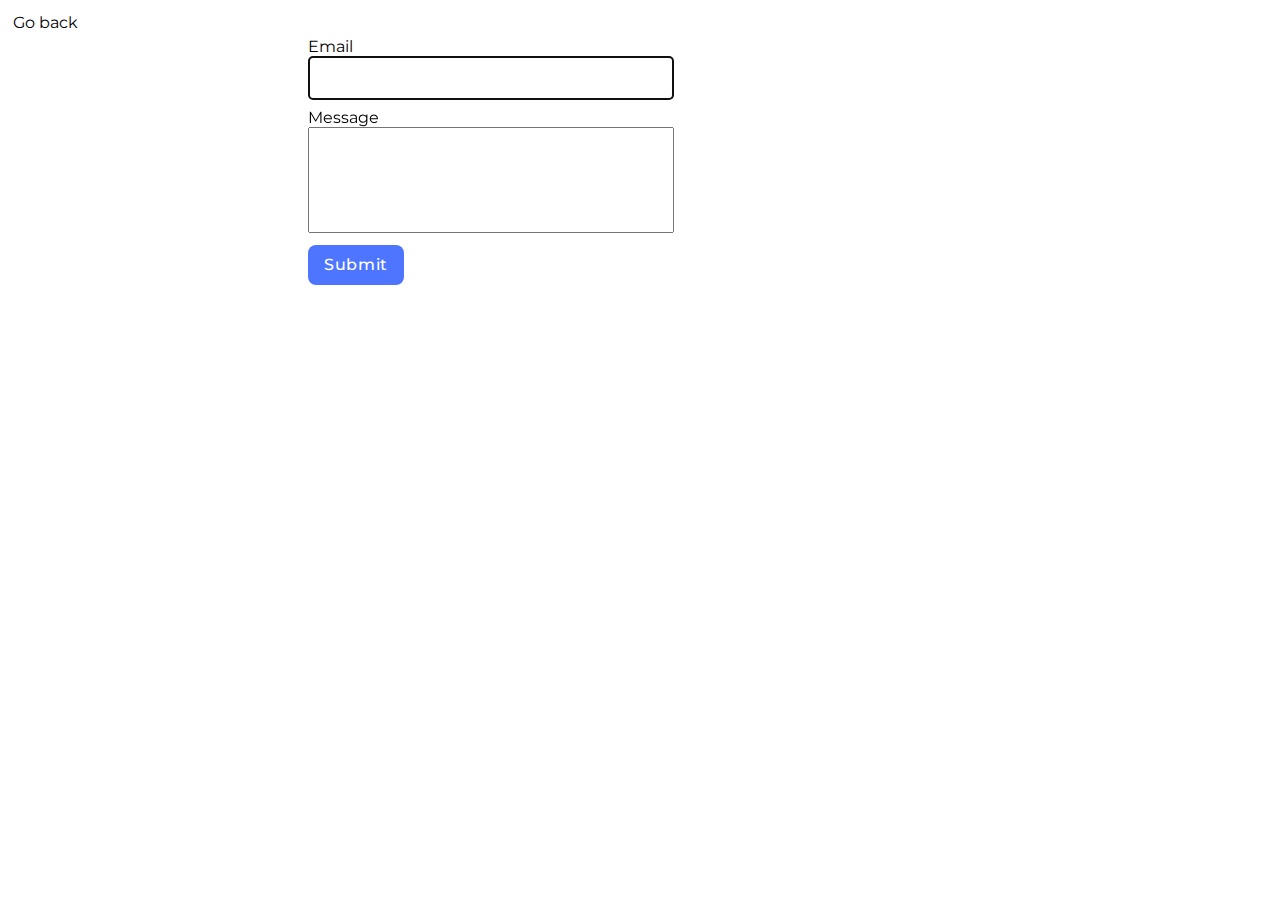
<file: src/2-form.html>
<!DOCTYPE html>
<html lang="en">
<head>
    <meta charset="UTF-8">
    <meta name="viewport" content="width=device-width, initial-scale=1.0">
    <link rel="preconnect" href="https://fonts.googleapis.com">
<link rel="preconnect" href="https://fonts.gstatic.com" crossorigin>
<link href="https://fonts.googleapis.com/css2?family=Montserrat:ital,wght@0,600;1,600&display=swap" rel="stylesheet">
<link rel="preconnect" href="https://fonts.googleapis.com">
<link rel="preconnect" href="https://fonts.gstatic.com" crossorigin>
<link href="https://fonts.googleapis.com/css2?family=Montserrat:ital,wght@0,500;1,500&display=swap" rel="stylesheet">
<link rel="preconnect" href="https://fonts.googleapis.com">
<link rel="preconnect" href="https://fonts.gstatic.com" crossorigin>
<link href="https://fonts.googleapis.com/css2?family=Montserrat:ital@0;1&display=swap" rel="stylesheet">
    <link rel="stylesheet" href="./css/reset.css" />
    <link rel="stylesheet" href="./css/2-form.css" />
    <title>JS-HW-09-FORM</title>
</head>
<body>
    <p><a href="./index.html">Go back</a></p>

    <form class="feedback-form" autocomplete="off">
        <label>
          Email
          <input type="email" name="email" autofocus />
        </label>
        <label>
          Message
          <textarea name="message"  rows="10"></textarea>
        </label>
        <button type="submit">Submit</button>
      </form>
      <script src="./js/2-form.js" type="module"></script>
</body>      
</html>
</file>
<file: src/css/2-form.css>
.feedback-form{
    display: flex;
    flex-direction: column;
    gap:8px;
    margin-left: 300px;
  }
  
  textarea{
    font-family: "Montserrat", sans-serif;
    width: 360px;
    height: 100px;
    resize: none;
  }
  
  input{
      font-family: "Montserrat", sans-serif;
      border: 1px solid #808080;
      border-radius: 4px;
      width: 360px;
      height: 40px;
    }
    
    input:hover{
      border: 1px solid #000;
      border-radius: 4px;
      width: 360px;
      height: 40px;
    }
  
    button{
      font-family: "Montserrat", sans-serif;
      font-weight: 500;
      font-size: 16px;
      line-height: 150%;
      letter-spacing: 0.04em;
      border-radius: 8px;
      border: #4e75ff;
      padding: 8px 16px;
      margin: 0 auto;
      margin-left: 0;
      background: #4e75ff;
      color: #ffffff;
    }
     button:hover{
      background: #6c8cff;
     }
     label{
      width: 360px;
     }
</file>
